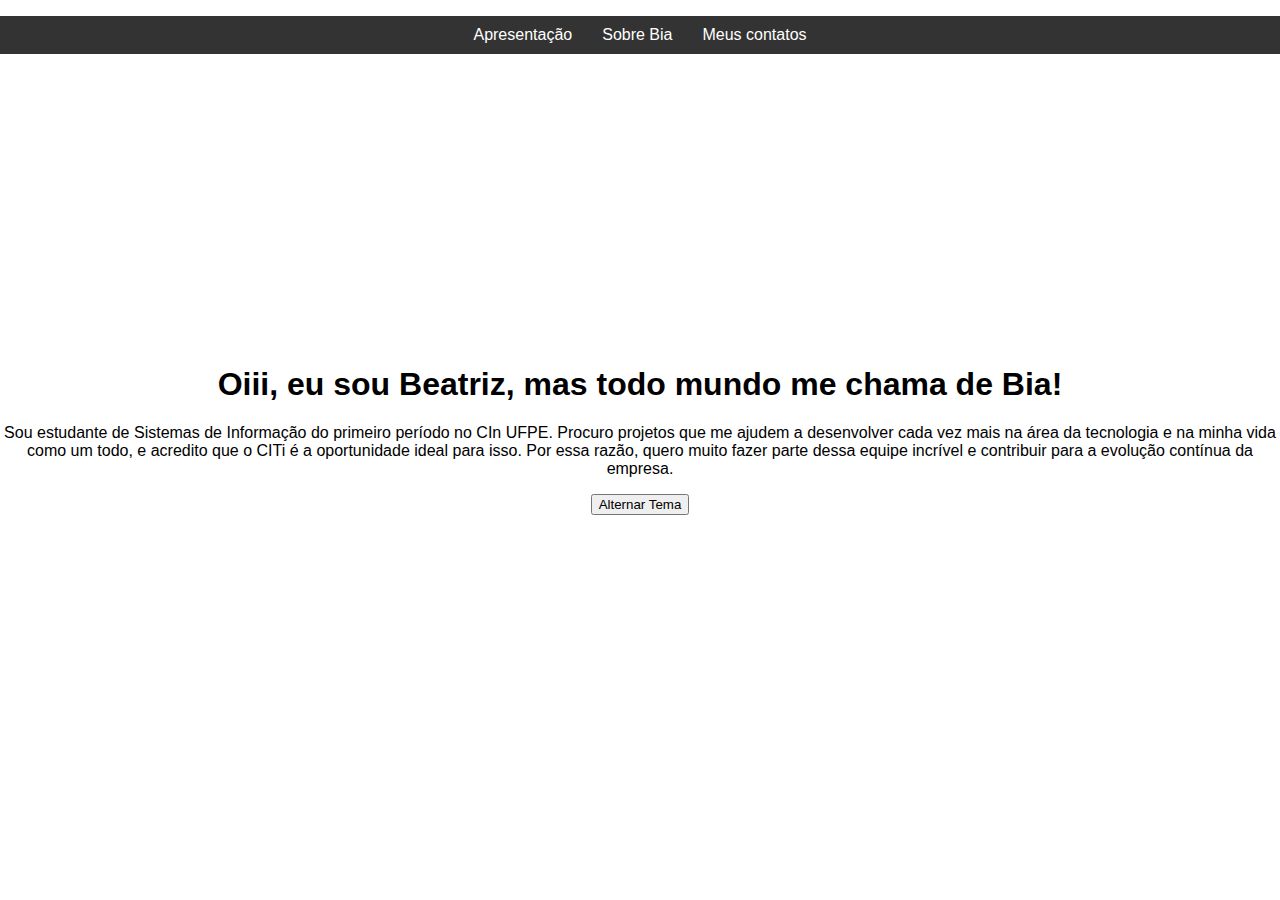
<file: index.html>
<!DOCTYPE html>
<html lang="pt-BR">
<head>
    <meta charset="UTF-8">
    <meta name="viewport" content="width=device-width, initial-scale=1.0">
    <title>Um pouco sobre Beatriz</title>
    <link rel="stylesheet" href="style.css" />

</head>
<body>
  <header>
    <nav>
      <ul>
        <li><a href="index.html">Apresentação</a></li>
        <li><a href="sobre.html">Sobre Bia</a></li>
        <li><a href="contato.html">Meus contatos</a></li>
      </ul>
    </nav>
  </header>

  <main>
    <section class="apresentacao">
      <h1>Oiii, eu sou Beatriz, mas todo mundo me chama de Bia!</h1>
      <p>Sou estudante de Sistemas de Informação do primeiro período no CIn UFPE. Procuro projetos que me ajudem a desenvolver cada vez mais na área da tecnologia e na minha vida como um todo, e acredito que o CITi é a oportunidade ideal para isso. Por essa razão, quero muito fazer parte dessa equipe incrível e contribuir para a evolução contínua da empresa.</p>
      <button onclick="alternarTema()">Alternar Tema</button>
    </section>
  </main>

  <script src="script.js"></script>
</body>
</html>
</file>
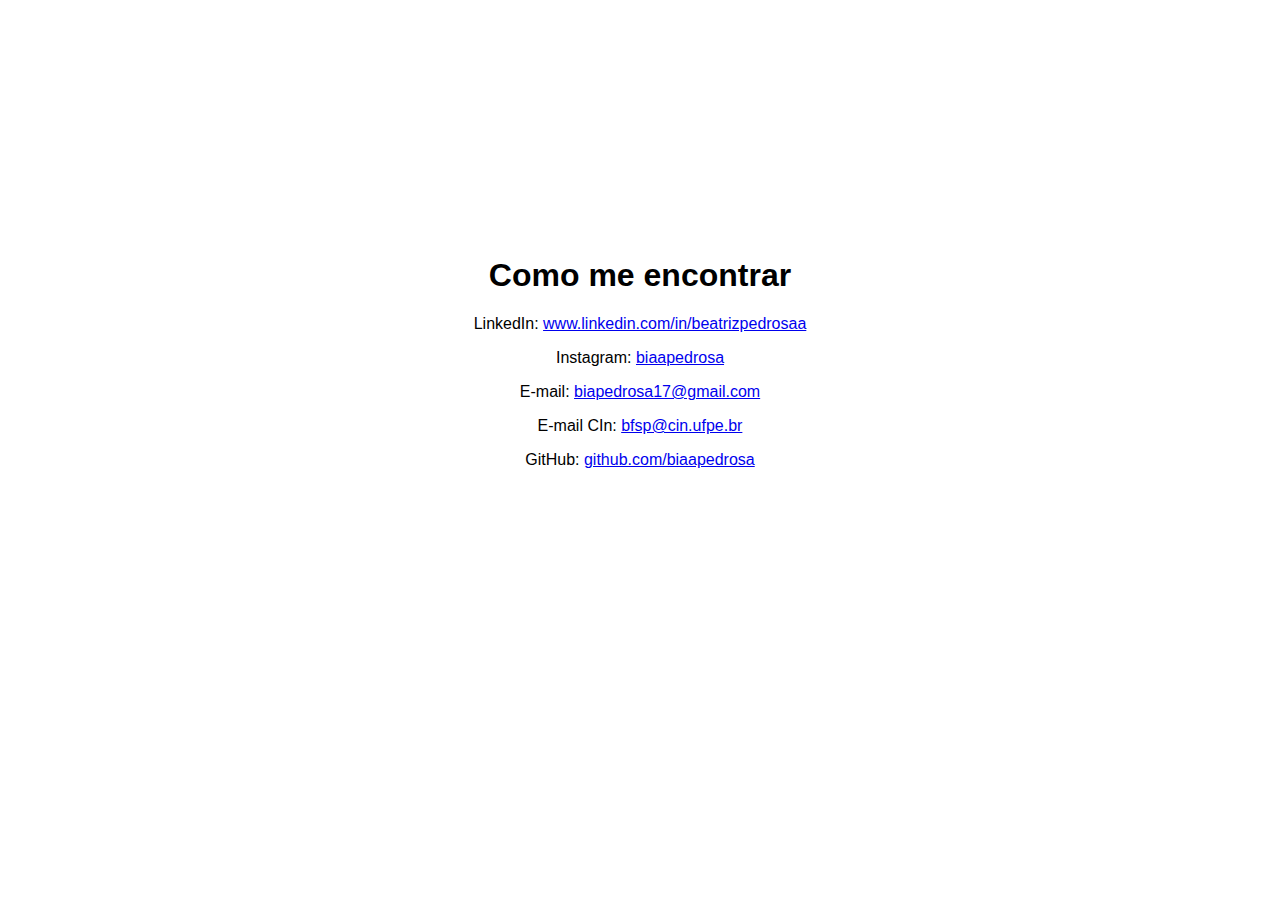
<file: contatos.html>
<!DOCTYPE html>
<html lang="pt-BR">
<head>
  <meta charset="UTF-8" />
  <meta name="viewport" content="width=device-width, initial-scale=1" />
  <title>Document</title>
</head>
<body>
  <main>
    <section class="meus-contatos">
      <h1>Como me encontrar</h1>
      <link rel="stylesheet" href="style.css" />
      
      <p>LinkedIn: 
        <a href="https://www.linkedin.com/in/beatrizpedrosaa" target="_blank" rel="noopener noreferrer">
          www.linkedin.com/in/beatrizpedrosaa
        </a>
      </p>
      
      <p>Instagram: 
        <a href="https://www.instagram.com/biaapedrosa" target="_blank" rel="noopener noreferrer">
          biaapedrosa
        </a>
      </p>
      
      <p>E-mail: 
        <a href="mailto:biapedrosa17@gmail.com">
          biapedrosa17@gmail.com
        </a>
      </p>
      <p>E-mail CIn: 
        <a href="mailto:biapedrosa17@gmail.com">
          bfsp@cin.ufpe.br
        </a>
      </p>
      
      <p>GitHub: 
        <a href="https://github.com/biaapedrosa" target="_blank" rel="noopener noreferrer">
          github.com/biaapedrosa
        </a>
      </p>
      
    </section>
  </main>    
</body>
</html>
</file>
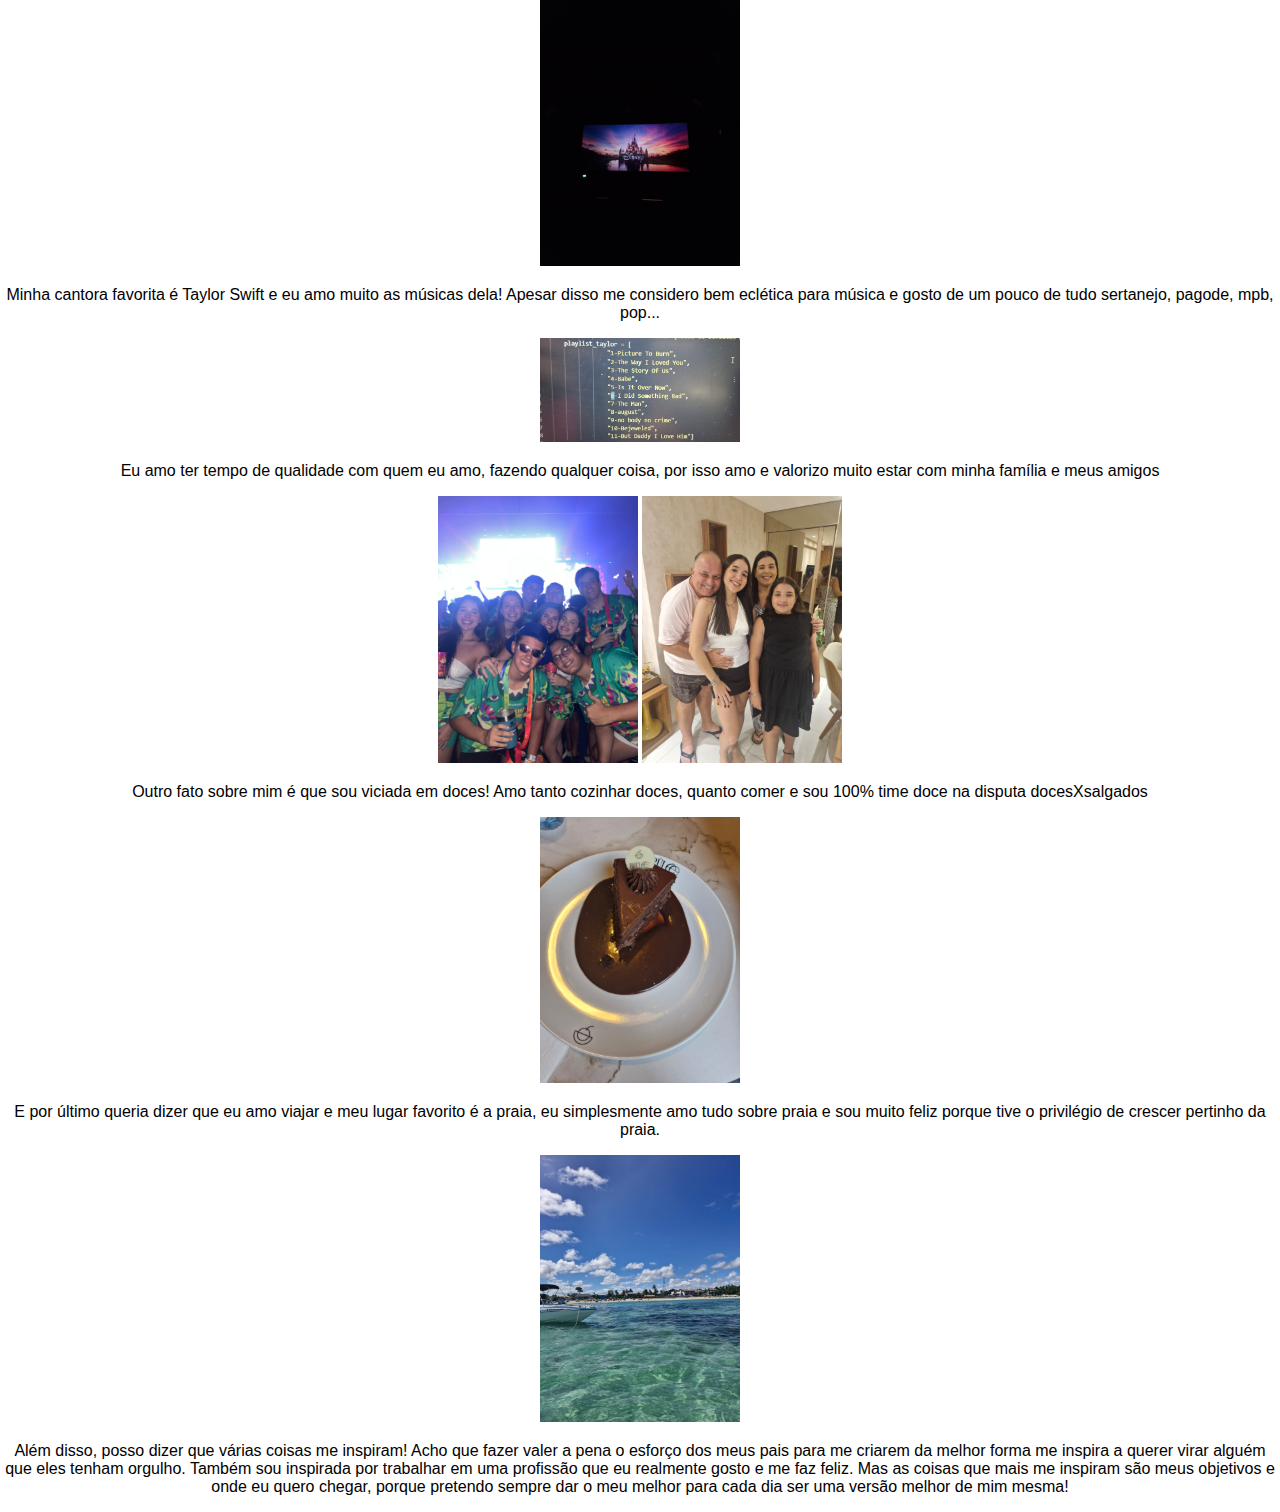
<file: sobre.html>
<!DOCTYPE html>
<html lang="pt-BR">
<head>
    <meta charset="UTF-8">
    <meta name="viewport" content="width=device-width, initial-scale=1.0">
    <title>Sobre Bia</title>
    <link rel="stylesheet" href="style.css" />
</head>
<body>
<main>
    <section class="sobre mim">
      <h1>Um pouco mais sobre Bia</h1>

      <p>Meu hobbie favorito sem dúvidas é a leitura, eu amo como a gente consegue conhecer universos novos sem nem sair de casa e como esse hoobie é enriquecedor para vida!Amo ler de tudo, mas meus gêneros literários favoritos são romance, suspense e fantasia.</p>
      <img src="imagens/imagem2.jpeg" alt="Foto Livro" />
      <p>Outro hobbie meu é adorar me exercitar (apesar de não ser tão boa nos esportes kkkkk) e sou uma grande vítima de aulas coletivas superhypadas e superfaturadas, porque eu infelizmente amo!</p>
      <img src="imagens/imagem5.jpeg" alt="Foto Exercício" />
      <p>Mais um fato sobre mim é que eu sou apaixonada por cinema e tenho como hobbie assistir filmes e séries.</p>
      <img src="imagens/imagem7.jpeg" alt="Foto Cinema" />
      <p>Minha cantora favorita é Taylor Swift e eu amo muito as músicas dela! Apesar disso me considero bem eclética para música e gosto de um pouco de tudo sertanejo, pagode, mpb, pop...</p>
      <img src="imagens/imagem4.jpeg" alt="Foto Código Taylor" />
      <p>Eu amo ter tempo de qualidade com quem eu amo, fazendo qualquer coisa, por isso amo e valorizo muito estar com minha família e meus amigos</p>
      <img src="imagens/imagem3.jpeg" alt="Foto Amigos" />
      <img src="imagens/imagem9.jpeg" alt="Foto Família" />
      <p>Outro fato sobre mim é que sou viciada em doces! Amo tanto cozinhar doces, quanto comer e sou 100% time doce na disputa docesXsalgados</p>
      <img src="imagens/imagem6.jpeg" alt="Foto Doce" />
      <p>E por último queria dizer que eu amo viajar e meu lugar favorito é a praia, eu simplesmente amo tudo sobre praia e sou muito feliz porque tive o privilégio de crescer pertinho da praia.</p>
      <img src="imagens/imagem8.jpeg" alt="Foto Praia" />
      <p>Além disso, posso dizer que várias coisas me inspiram! Acho que fazer valer a pena o esforço dos meus pais para me criarem da melhor forma me inspira a querer virar alguém que eles tenham orgulho. Também sou inspirada por trabalhar em uma profissão que eu realmente gosto e me faz feliz. Mas as coisas que mais me inspiram são meus objetivos e onde eu quero chegar, porque pretendo sempre dar o meu melhor para cada dia ser uma versão melhor de mim mesma!</p>
    </section>
  </main>   
</body>
</html>
</file>
<file: style.css>
img {
  width: 200px;  
  height: auto;   
}
body {
  margin: 0;
  font-family: Arial, sans-serif;
  background-color: white;
  color: black;
  transition: background-color 0.3s, color 0.3s;
}

body.escuro {
  background-color: black;
  color: white;
}

header nav ul {
  display: flex;
  justify-content: center;
  list-style: none;
  background-color: #333;
  padding: 10px;
  transition: background-color 0.3s;
}

body.escuro header nav ul {
  background-color: #222;
}

header nav ul li a {
  color: white;
  text-decoration: none;
  margin: 0 15px;
}

main {
  display: flex;
  justify-content: center;
  align-items: center;
  height: 80vh;
  text-align: center;
}
</file>
